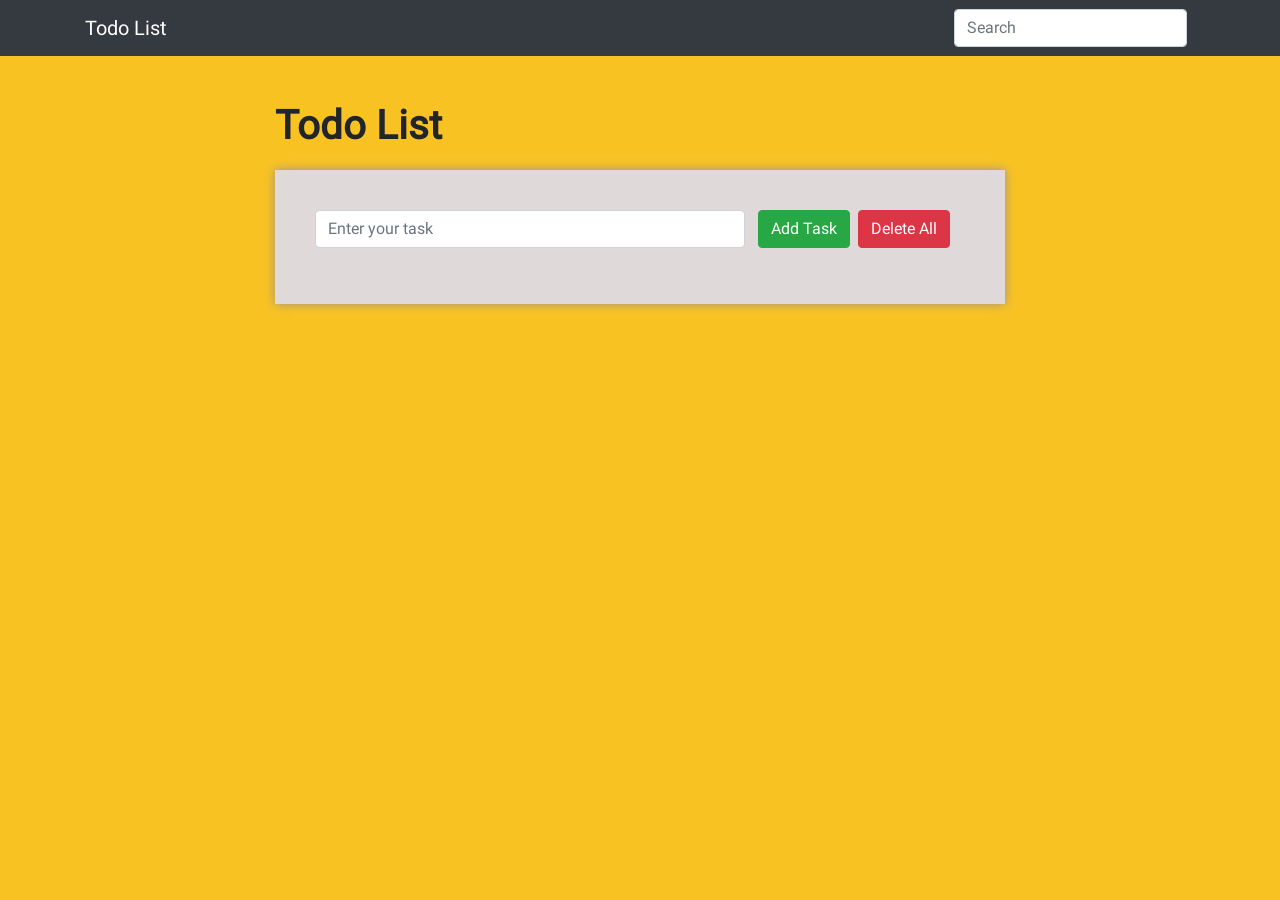
<file: TODo/todoproject/index.html>
<!DOCTYPE html>
<html lang="en">

<head>
  <meta charset="UTF-8" />
  <meta name="viewport" content="width=device-width, initial-scale=1.0" />
  <title>Todo List</title>
  <link rel="stylesheet" href="css/font-awesome.min.css" />
  <link rel="stylesheet" href="css/bootstrap.min.css" />
  <link rel="stylesheet" href="css/style.css" />
</head>

<body>
  <header class="bg-dark mb-3">
    <div class="container">
      <div class="row">
        <div class="col-sm-12">
          <nav class="navbar justify-content-between">
            <a class="navbar-brand">Todo List</a>
            <form class="form-inline">
              <input class="form-control mr-sm-2" type="search" placeholder="Search" aria-label="Search"
                id="searchtextbox" />
            </form>
          </nav>
        </div>
      </div>
    </div>
  </header>
  <section class="todo-outer">
    <div class="container">
      <div class="row justify-content-md-center">
        <div class="col-sm-12 col-md-8">
          <h1><b>Todo List</b></h1>
          <div class="todo-inner">
            <div class="form-row">
              <div class="col-8 mr-sm-2">
                <input type="text" class="form-control" placeholder="Enter your task" id="addtaskinput" />
                <input type="hidden" id="saveindex">
              </div>
              <button type="button" class="btn btn-success mr-sm-2" id="addtaskbtn">
                Add Task
              </button>
              <button type="button" class="btn btn-success mr-sm-2" id="savetaskbtn" style="display: none;">
                Save Task
              </button>
              <button type="button" id="deleteallbtn" class="btn btn-danger">
                Delete All
              </button>
            </div>
            <div class="to-do-output">
              <table class="table table-striped mt-3 mb-0" id="addedtasklist">
                
              </table>
            </div>
          </div>
        </div>
      </div>
    </div>
  </section>
  <script src="js/main.js"></script>
</body>

</html>
</file>
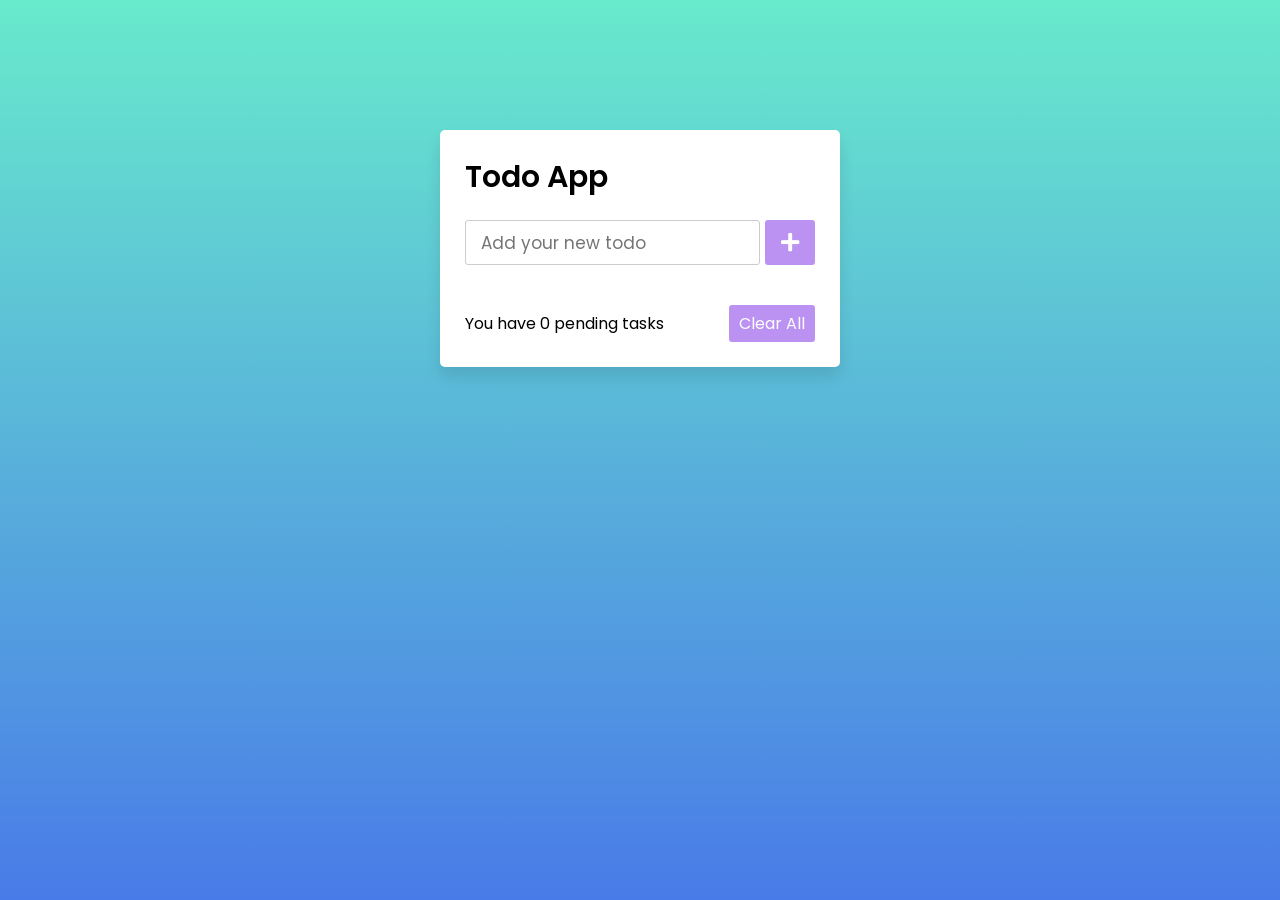
<file: TODo/Todo List App in JavaScript/Todo List App - JavaScript/index.html>
<!DOCTYPE html>
<!-- Coding By CodingNepal - youtube.com/codingnepal -->
<html lang="en">
<head>
    <meta charset="UTF-8">
    <meta name="viewport" content="width=device-width, initial-scale=1.0">
    <title>Todo App JavaScript | CodingNepal</title>
    <link rel="stylesheet" href="style.css">
    <link rel="stylesheet" href="https://cdnjs.cloudflare.com/ajax/libs/font-awesome/5.15.3/css/all.min.css"/>
</head>
<body>
  <div class="wrapper">
    <header>Todo App</header>
    <div class="inputField">
      <input type="text" placeholder="Add your new todo">
      <button><i class="fas fa-plus"></i></button>
    </div>
    <ul class="todoList">
      <!-- data are comes from local storage -->
    </ul>
    <div class="footer">
      <span>You have <span class="pendingTasks"></span> pending tasks</span>
      <button>Clear All</button>
    </div>
  </div>

  <script src="script.js"></script>

</body>
</html>
</file>
<file: TODo/todoproject/css/style.css>
@font-face {
	font-family: 'Roboto-Regular';
	src: url('../fonts/Roboto-Regular.eot');
	src: local('☺'), url('../fonts/Roboto-Regular.woff') format('woff'), url('../fonts/Roboto-Regular.ttf') format('truetype'), url('../fonts/Roboto-Regular.svg') format('svg');
	font-weight: normal;
	font-style: normal;
}

@font-face {
	font-family: 'FontAwesome';
	src: url('../fonts/fontawesome-webfont.eot');
	src: local('☺'), url('../fonts/fontawesome-webfont.woff') format('woff'), url('../fonts/fontawesome-webfont.ttf') format('truetype'), url('../fonts/fontawesome-webfont.svg') format('svg');
	font-weight: normal;
	font-style: normal;
}
body{font-family: 'Roboto-Regular';background: #f8c322;}
header .navbar{padding: .5rem 0;}
header nav.navbar .navbar-brand{color:#fff;}
section.todo-outer {
    width: 100%;
    float: left;
    padding: 30px 0;
}
section.todo-outer h1 {
    font-size: 40px;
    margin-bottom: 20px;
}
.todo-inner {
    width: 100%;
    float: left;
    padding: 40px;
    box-shadow: 0px 0px 10px #9e9191;
    background: rgb(224, 217, 217);
}
table tr td button {
    background: no-repeat;
    border: none;
    padding: 0;
    cursor: pointer;
}
.completed{text-decoration: line-through;}
</file>
<file: TODo/Todo List App in JavaScript/Todo List App - JavaScript/style.css>
@import url('https://fonts.googleapis.com/css2?family=Poppins:wght@200;300;400;500;600;700&display=swap');
*{
  margin: 0;
  padding: 0;
  box-sizing: border-box;
  font-family: 'Poppins', sans-serif;
}
::selection{
  color: #ffff;
  background: rgb(142, 73, 232);
}
body{
  width: 100%;
  height: 100vh;
  /* overflow: hidden; */
  padding: 10px;
  background: linear-gradient(to bottom, #68EACC 0%, #497BE8 100%);
}
.wrapper{
  background: #fff;
  max-width: 400px;
  width: 100%;
  margin: 120px auto;
  padding: 25px;
  border-radius: 5px;
  box-shadow: 0px 10px 15px rgba(0,0,0,0.1);
}
.wrapper header{
  font-size: 30px;
  font-weight: 600;
}
.wrapper .inputField{
  margin: 20px 0;
  width: 100%;
  display: flex;
  height: 45px;
}
.inputField input{
  width: 85%;
  height: 100%;
  outline: none;
  border-radius: 3px;
  border: 1px solid #ccc;
  font-size: 17px;
  padding-left: 15px;
  transition: all 0.3s ease;
}
.inputField input:focus{
  border-color: #8E49E8;
}
.inputField button{
  width: 50px;
  height: 100%;
  border: none;
  color: #fff;
  margin-left: 5px;
  font-size: 21px;
  outline: none;
  background: #8E49E8;
  cursor: pointer;
  border-radius: 3px;
  opacity: 0.6;
  pointer-events: none;
  transition: all 0.3s ease;
}
.inputField button:hover,
.footer button:hover{
  background: #721ce3;
}
.inputField button.active{
  opacity: 1;
  pointer-events: auto;
}
.wrapper .todoList{
  max-height: 250px;
  overflow-y: auto;
}
.todoList li{
  position: relative;
  list-style: none;
  margin-bottom: 8px;
  background: #f2f2f2;
  border-radius: 3px;
  padding: 10px 15px;
  cursor: default;
  overflow: hidden;
  word-wrap: break-word;
}
.todoList li .icon{
  position: absolute;
  right: -45px;
  top: 50%;
  transform: translateY(-50%);
  background: #e74c3c;
  width: 45px;
  text-align: center;
  color: #fff;
  padding: 10px 15px;
  border-radius: 0 3px 3px 0;
  cursor: pointer;
  transition: all 0.2s ease;
}
.todoList li:hover .icon{
  right: 0px;
}
.wrapper .footer{
  display: flex;
  width: 100%;
  margin-top: 20px;
  align-items: center;
  justify-content: space-between;
}
.footer button{
  padding: 6px 10px;
  border-radius: 3px;
  border: none;
  outline: none;
  color: #fff;
  font-weight: 400;
  font-size: 16px;
  margin-left: 5px;
  background: #8E49E8;
  cursor: pointer;
  user-select: none;
  opacity: 0.6;
  pointer-events: none;
  transition: all 0.3s ease;
}
.footer button.active{
  opacity: 1;
  pointer-events: auto;
}
</file>
